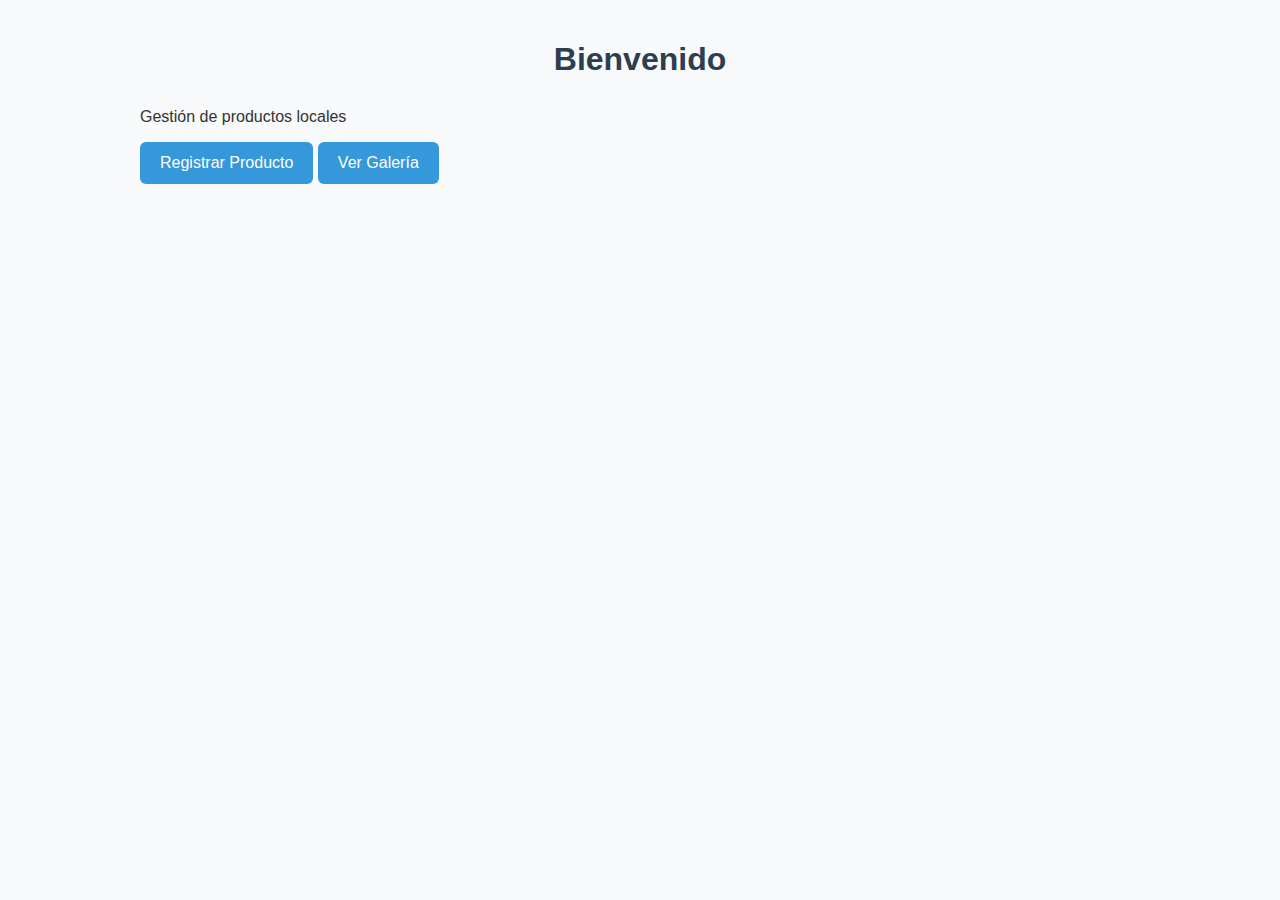
<file: index.html>
<!DOCTYPE html>
<html lang="es">
<head>
  <meta charset="UTF-8">
  <meta name="viewport" content="width=device-width, initial-scale=1">
  <title>Inicio - Galería de Productos</title>
  <link rel="stylesheet" href="estilos.css">
</head>
<body>
  <div class="contenedor">
    <h1>Bienvenido</h1>
    <p>Gestión de productos locales</p>
    <div class="botones-inicio">
      <a href="registro.html" class="boton-link">Registrar Producto</a>
      <a href="galeria.html" class="boton-link">Ver Galería</a>
    </div>
  </div>
</body>
</html>
</file>
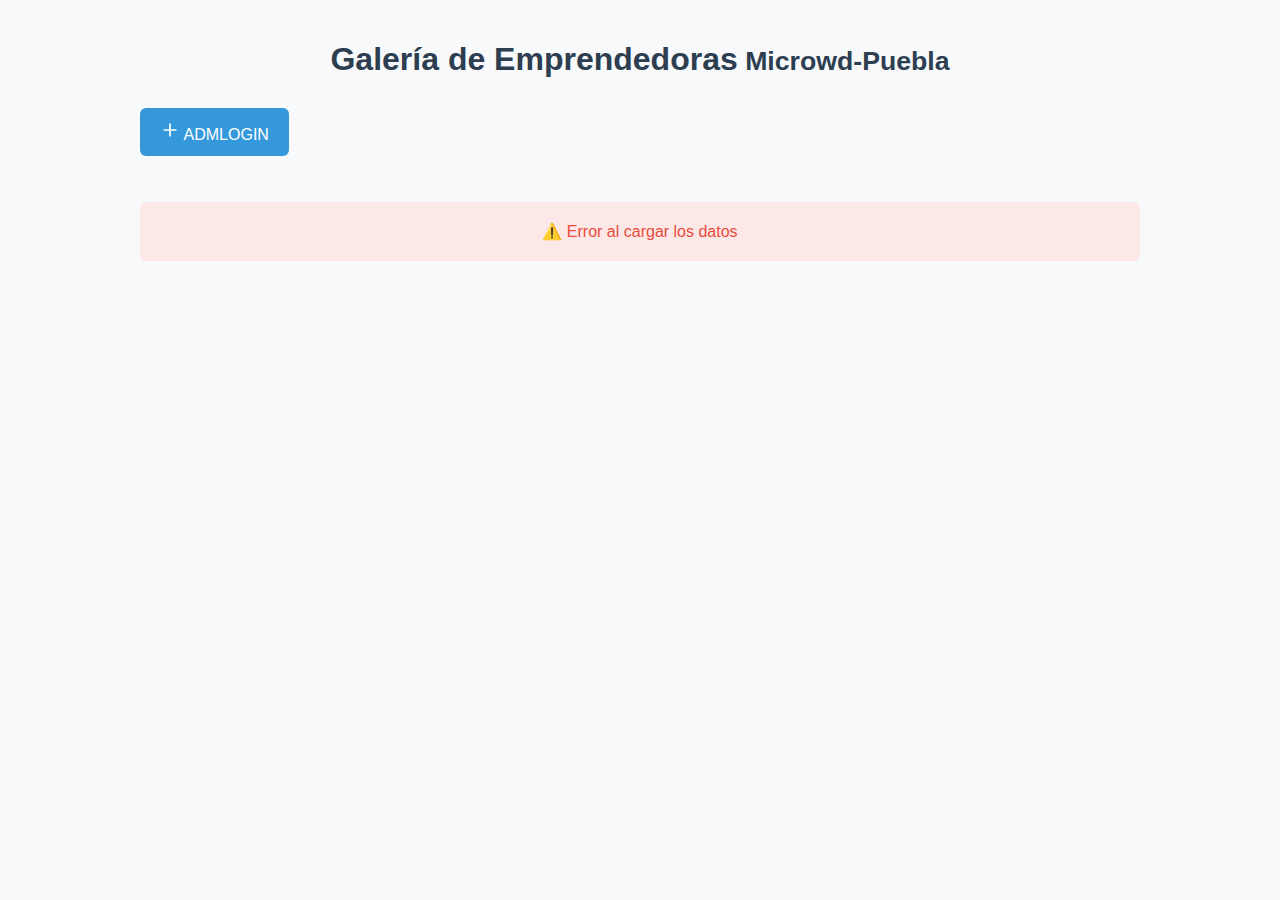
<file: galeria.html>
<!DOCTYPE html>
<html lang="es">
<head>
  <meta charset="UTF-8">
  <meta name="viewport" content="width=device-width, initial-scale=1">
  <meta name="theme-color" content="#6A1B9A">
  <title>Emprendedoras</title>
  <link rel="stylesheet" href="estilos.css">
  <link href="https://fonts.googleapis.com/css2?family=Montserrat:wght@400;600;700&display=swap" rel="stylesheet">
</head>
<body>
  <div class="contenedor">
    <h1>Galería de Emprendedoras<small> Microwd-Puebla</small></h1>
    <a href="login.html" class="boton-link">
      <svg xmlns="http://www.w3.org/2000/svg" width="20" height="20" viewBox="0 0 24 24" fill="none" stroke="currentColor" stroke-width="2" stroke-linecap="round" stroke-linejoin="round">
        <line x1="12" y1="5" x2="12" y2="19"></line>
        <line x1="5" y1="12" x2="19" y2="12"></line>
      </svg>
      ADMLOGIN
    </a>
    
    <div id="galeria"></div>
  </div>
  <script src="script.js"></script>
</body>
</html>
</file>
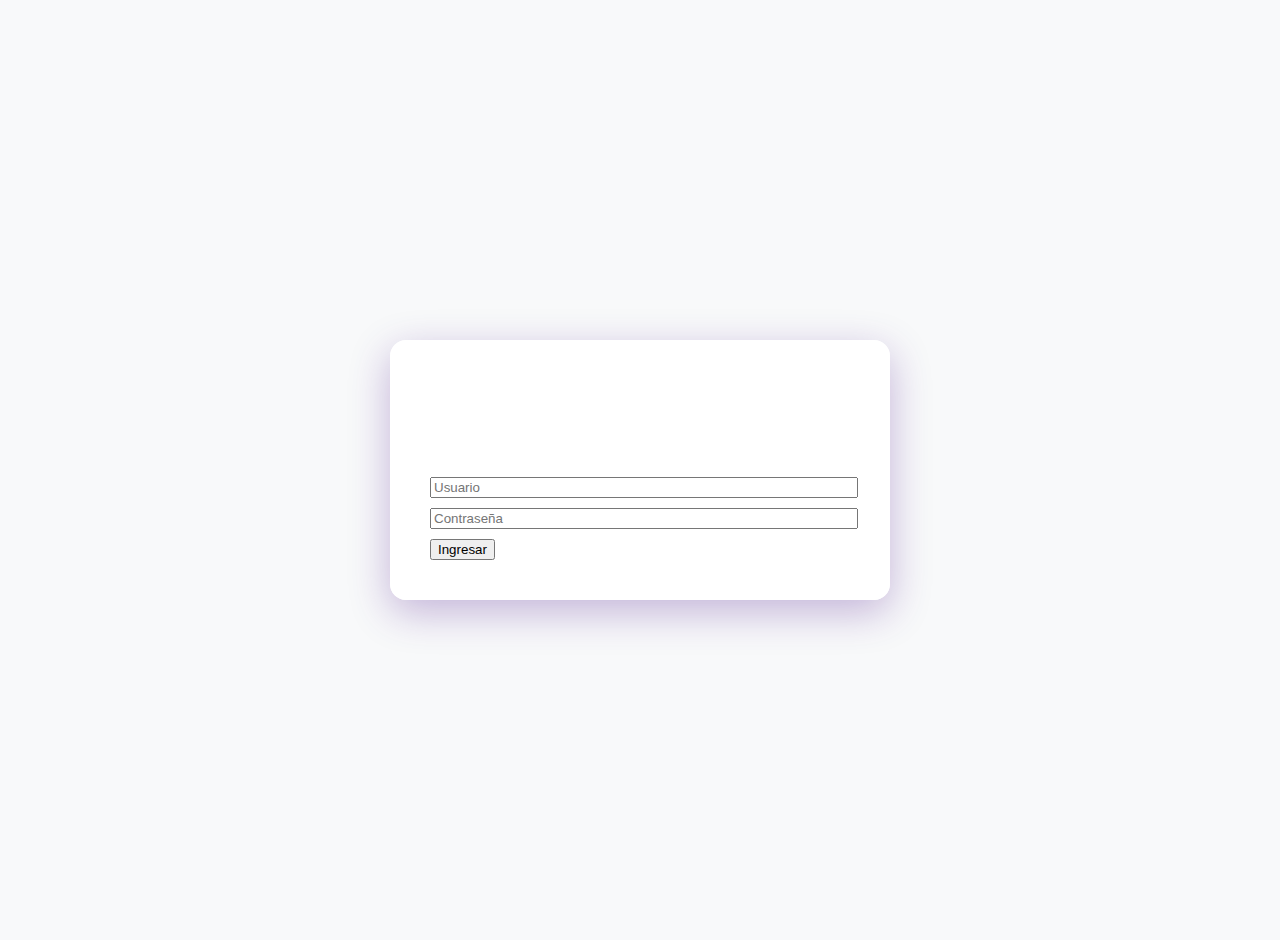
<file: login.html>
<!DOCTYPE html>
<html lang="es">
<head>
  <meta charset="UTF-8">
  <meta name="viewport" content="width=device-width, initial-scale=1">
  <meta name="theme-color" content="#6A1B9A">
  <title>Acceso Administrador</title>
  <link rel="stylesheet" href="estilos.css">
  <link href="https://fonts.googleapis.com/css2?family=Montserrat:wght@400;600;700&display=swap" rel="stylesheet">
  <style>
    body {
      display: flex;
      align-items: center;
      justify-content: center;
      min-height: 100vh;
      padding: 20px;
    }
    
    .contenedor-login {
      max-width: 500px;
      width: 100%;
      background: rgba(255,255,255,0.96);
      border-radius: 16px;
      overflow: hidden;
      box-shadow: 0 12px 40px rgba(74, 20, 140, 0.3);
    }
    
    .login-header {
      background: var(--morado-primario);
      color: white;
      padding: 30px;
      text-align: center;
    }
    
    .login-header h1 {
      color: white;
      margin: 0;
      padding: 0;
    }
    
    .login-header h1::after {
      display: none;
    }
    
    #loginForm {
      padding: 40px;
      margin: 0;
    }
    
    #loginForm input {
      width: 100%;
      margin-bottom: 10px;
    }
  </style>
</head>
<body>
  <div class="contenedor-login">
    <div class="login-header">
      <h1>Panel Administrativo</h1>
    </div>
    
    <form id="loginForm">
      <input type="text" id="usuario" placeholder="Usuario" required>
      <input type="password" id="password" placeholder="Contraseña" required>
      <button type="submit">Ingresar</button>
    </form>
    
    <div id="mensajeLogin"></div>
  </div>
  <script src="script.js"></script>
</body>
</html>
</file>
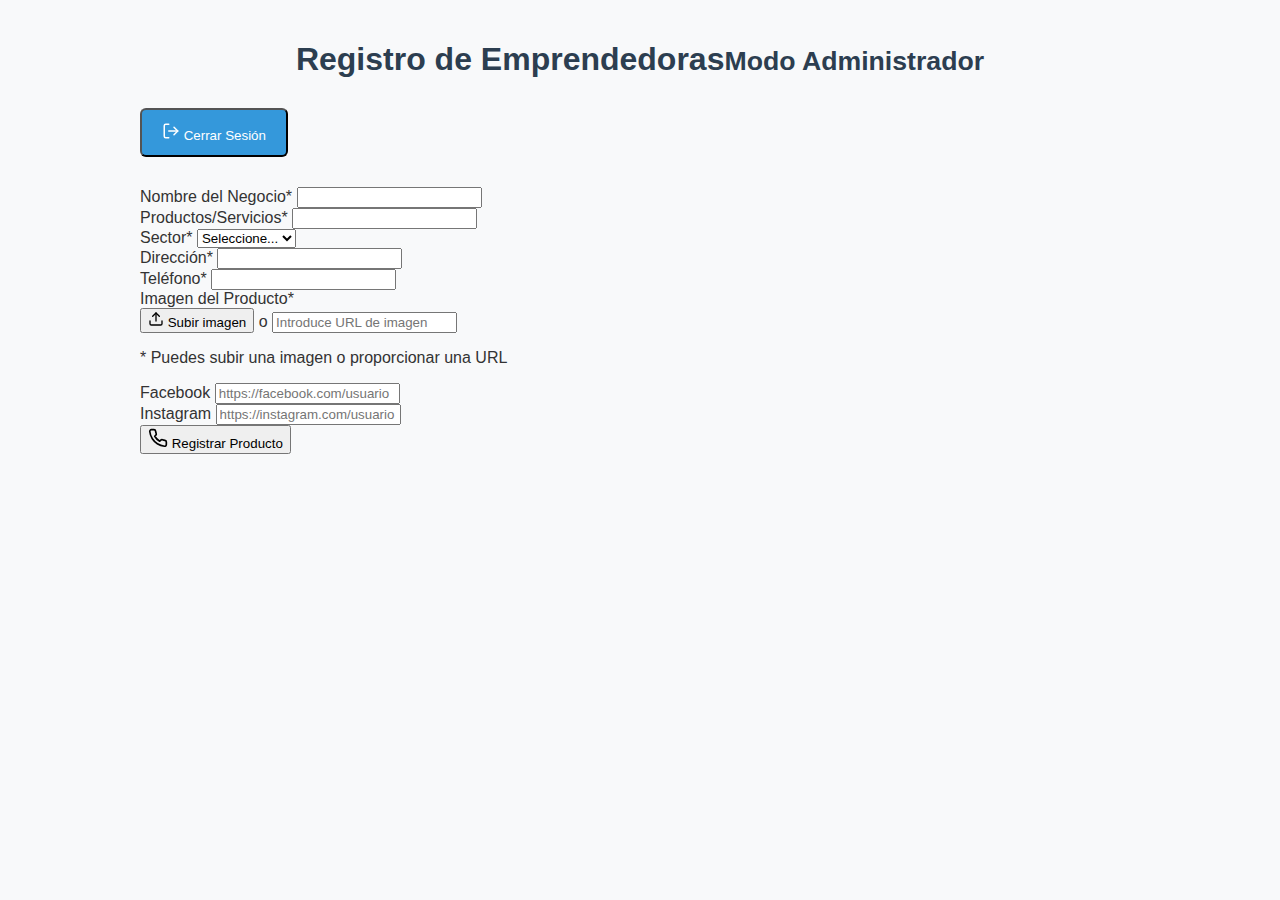
<file: registro.html>
<!DOCTYPE html>
<html lang="es">
<head>
  <meta charset="UTF-8">
  <meta name="viewport" content="width=device-width, initial-scale=1">
  <meta name="theme-color" content="#6A1B9A">
  <title>Registro de Emprendedoras</title>
  <link rel="stylesheet" href="estilos.css">
  <link href="https://fonts.googleapis.com/css2?family=Montserrat:wght@400;600;700&display=swap" rel="stylesheet">
</head>
<body>
  <div class="contenedor">
    <div class="header-admin">
      <h1>Registro de Emprendedoras<small>Modo Administrador</small></h1>
      <button id="logoutBtn" class="boton-link boton-rojo">
        <svg xmlns="http://www.w3.org/2000/svg" width="18" height="18" viewBox="0 0 24 24" fill="none" stroke="currentColor" stroke-width="2" stroke-linecap="round" stroke-linejoin="round">
          <path d="M9 21H5a2 2 0 0 1-2-2V5a2 2 0 0 1 2-2h4"></path>
          <polyline points="16 17 21 12 16 7"></polyline>
          <line x1="21" y1="12" x2="9" y2="12"></line>
        </svg>
        Cerrar Sesión
      </button>
    </div>
    
    <form id="formulario">
      <div class="form-grid">
        <div class="form-group">
          <label for="nombre">Nombre del Negocio*</label>
          <input type="text" id="nombre" name="nombre" required minlength="3">
        </div>
        
        <div class="form-group">
          <label for="productos">Productos/Servicios*</label>
          <input type="text" id="productos" name="productos" required>
        </div>
        
        <div class="form-group">
          <label for="sector">Sector*</label>
          <select id="sector" name="sector" required>
            <option value="">Seleccione...</option>
            <option value="Alimentos">Alimentos</option>
            <option value="Bebidas">Bebidas</option>
            <option value="Moda">Moda</option>
            <option value="Tecnología">Tecnología</option>
            <option value="Servicios">Servicios</option>
          </select>
        </div>
        
        <div class="form-group">
          <label for="direccion">Dirección*</label>
          <input type="text" id="direccion" name="direccion" required>
        </div>
        
        <div class="form-group">
          <label for="contacto">Teléfono*</label>
          <input type="tel" id="contacto" name="contacto" required pattern="[0-9]{10,15}">
        </div>
        
        <div class="form-group">
          <label for="imagen">Imagen del Producto*</label>
          <div class="upload-options">
            <input type="file" id="uploadImagen" accept="image/*" style="display: none;">
            <button type="button" class="boton-subir" onclick="document.getElementById('uploadImagen').click()">
              <svg xmlns="http://www.w3.org/2000/svg" width="16" height="16" viewBox="0 0 24 24" fill="none" stroke="currentColor" stroke-width="2" stroke-linecap="round" stroke-linejoin="round">
                <path d="M21 15v4a2 2 0 0 1-2 2H5a2 2 0 0 1-2-2v-4"></path>
                <polyline points="17 8 12 3 7 8"></polyline>
                <line x1="12" y1="3" x2="12" y2="15"></line>
              </svg>
              Subir imagen
            </button>
            <span class="opcion-o">o</span>
            <input type="url" id="imagenUrl" name="imagen" placeholder="Introduce URL de imagen">
          </div>
          <div id="previewImagen"></div>
          <p class="nota">* Puedes subir una imagen o proporcionar una URL</p>
        </div>
        
        <div class="form-group">
          <label for="facebook">Facebook</label>
          <input type="url" id="facebook" name="facebook" placeholder="https://facebook.com/usuario">
        </div>
        
        <div class="form-group">
          <label for="instagram">Instagram</label>
          <input type="url" id="instagram" name="instagram" placeholder="https://instagram.com/usuario">
        </div>
      </div>
      
      <button type="submit" class="boton-enviar">
        <svg xmlns="http://www.w3.org/2000/svg" width="20" height="20" viewBox="0 0 24 24" fill="none" stroke="currentColor" stroke-width="2" stroke-linecap="round" stroke-linejoin="round">
          <path d="M22 16.92v3a2 2 0 0 1-2.18 2 19.79 19.79 0 0 1-8.63-3.07 19.5 19.5 0 0 1-6-6 19.79 19.79 0 0 1-3.07-8.67A2 2 0 0 1 4.11 2h3a2 2 0 0 1 2 1.72 12.84 12.84 0 0 0 .7 2.81 2 2 0 0 1-.45 2.11L8.09 9.91a16 16 0 0 0 6 6l1.27-1.27a2 2 0 0 1 2.11-.45 12.84 12.84 0 0 0 2.81.7A2 2 0 0 1 22 16.92z"></path>
        </svg>
        Registrar Producto
      </button>
    </form>
    
    <div id="mensaje"></div>
  </div>
  <script src="script.js"></script>
</body>
</html>
</file>
<file: estilos.css>
/* ESTILOS GENERALES */
body {
  font-family: 'Segoe UI', Tahoma, Geneva, Verdana, sans-serif;
  background-color: #f8f9fa;
  margin: 0;
  padding: 20px;
  color: #333;
}

.contenedor {
  max-width: 1000px;
  margin: 0 auto;
}

h1 {
  color: #2c3e50;
  text-align: center;
  margin-bottom: 30px;
}

/* TARJETAS DE PRODUCTOS */
.tarjeta {
  background: white;
  border-radius: 8px;
  padding: 25px;
  margin-bottom: 25px;
  box-shadow: 0 3px 10px rgba(0, 0, 0, 0.08);
}

.tarjeta h2 {
  color: #2c3e50;
  margin-top: 0;
  margin-bottom: 20px;
  padding-bottom: 10px;
  border-bottom: 1px solid #eee;
}

.item-detalle {
  display: flex;
  align-items: center;
  margin-bottom: 12px;
  padding: 8px 0;
}

.icono {
  margin-right: 10px;
  font-size: 1.1em;
}

.texto {
  flex-grow: 1;
}

.redes-sociales {
  margin-top: 20px;
  padding-top: 15px;
  border-top: 1px dashed #ddd;
  display: flex;
  align-items: center;
}

.red-social {
  color: #2980b9;
  text-decoration: none;
  font-weight: 500;
}

.red-social:hover {
  text-decoration: underline;
}

.separador {
  margin: 0 10px;
  color: #95a5a6;
}

/* BOTONES */
.boton-link {
  display: inline-block;
  background: #3498db;
  color: white;
  padding: 12px 20px;
  border-radius: 6px;
  text-decoration: none;
  margin-bottom: 30px;
  font-weight: 500;
  transition: background 0.3s;
}

.boton-link:hover {
  background: #2980b9;
}

/* MENSAJES DE ERROR */
.error {
  color: #e74c3c;
  text-align: center;
  padding: 20px;
  background: #fde8e8;
  border-radius: 6px;
}

/* RESPONSIVO */
@media (max-width: 600px) {
  .tarjeta {
    padding: 15px;
  }
  
  .item-detalle {
    flex-direction: column;
    align-items: flex-start;
  }
  
  .icono {
    margin-bottom: 5px;
  }
}
</file>
